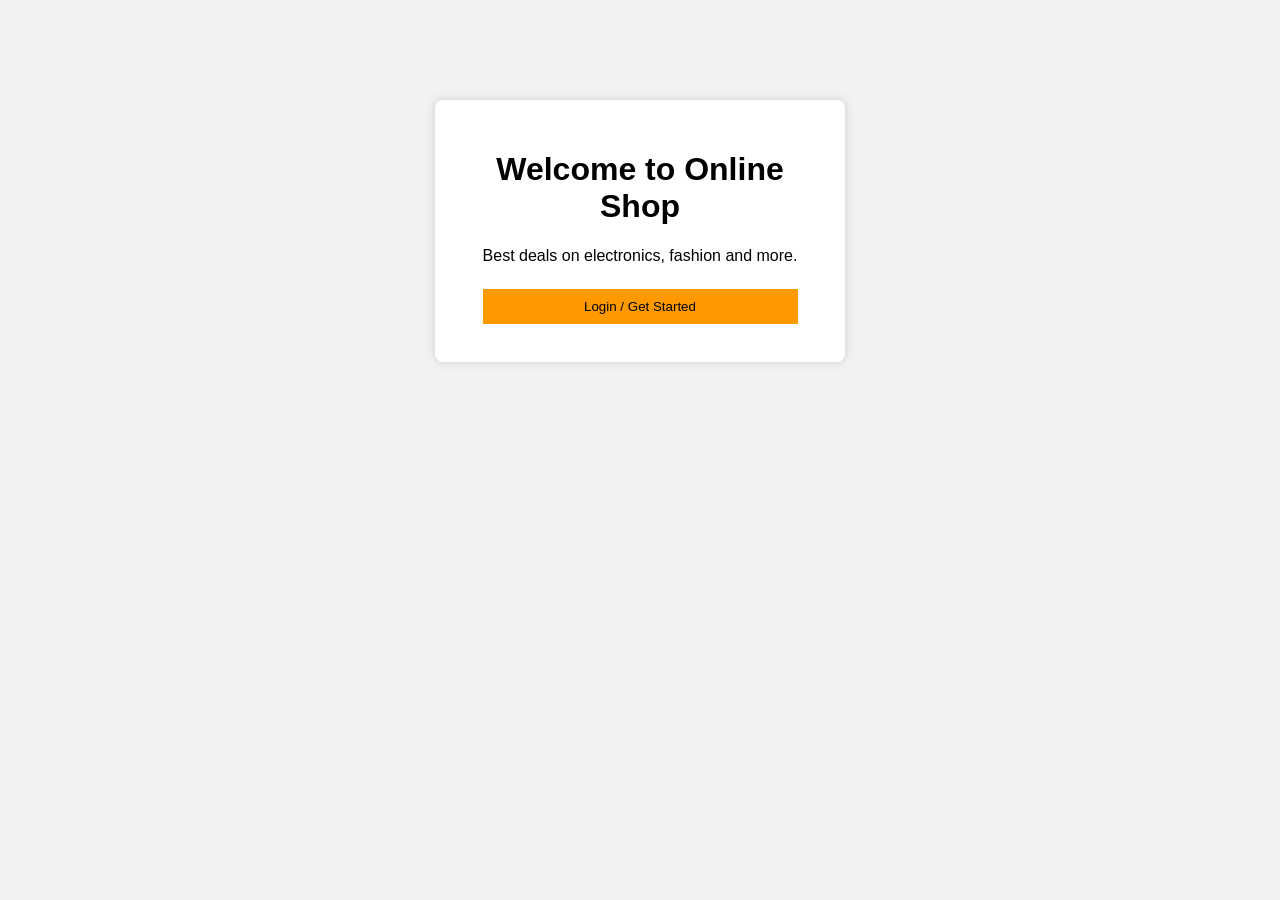
<file: index.html>
<!DOCTYPE html>
<html>
<head>
  <title>Welcome - Online Shop</title>
  <link rel="stylesheet" href="style.css">
</head>
<body>
  <div class="box">
    <h1>Welcome to Online Shop</h1>
    <p>Best deals on electronics, fashion and more.</p>
    <a href="login.html"><button>Login / Get Started</button></a>
  </div>
</body>
</html>
</file>
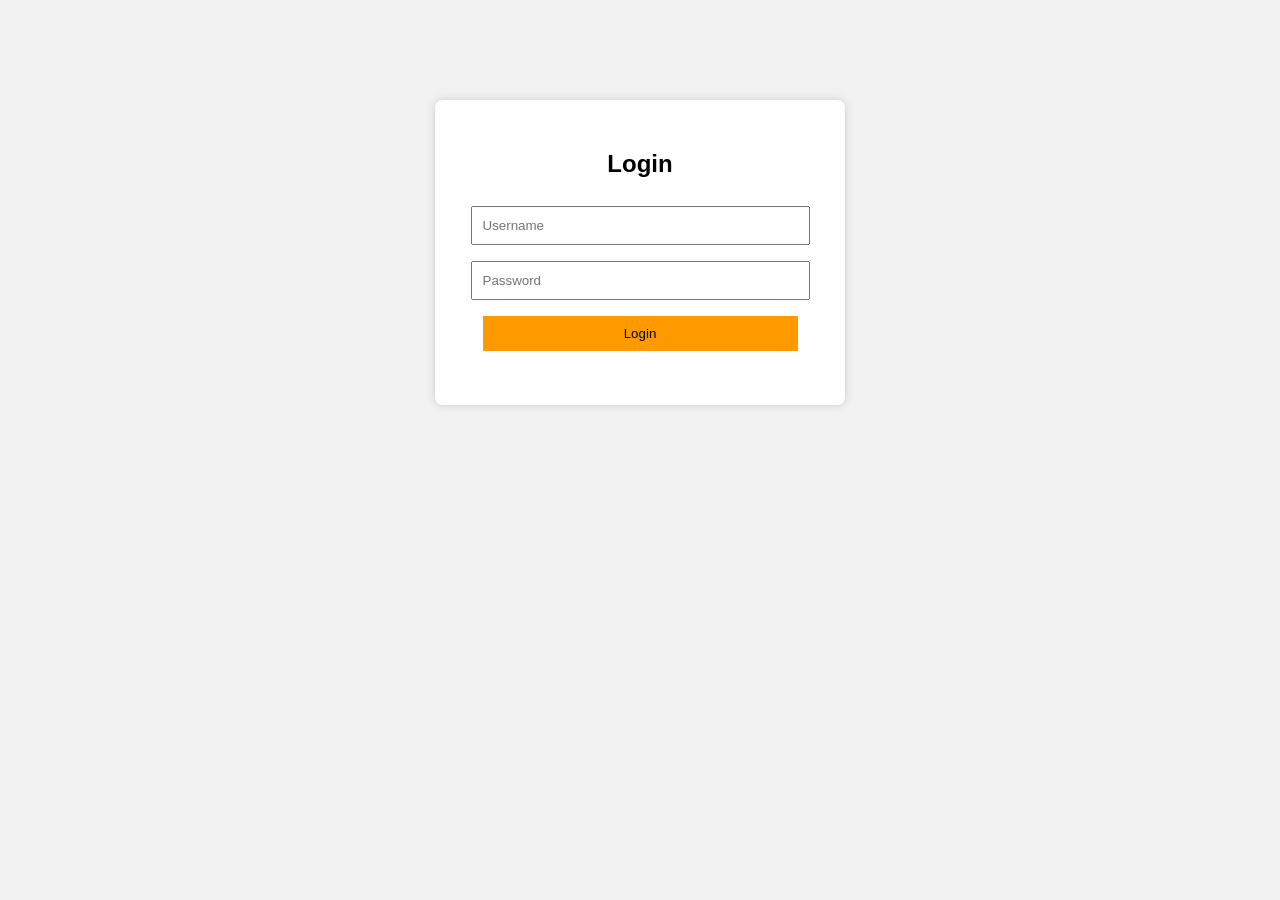
<file: login.html>
<!DOCTYPE html>
<html>
<head>
  <title>Login - Online Shop</title>
  <link rel="stylesheet" href="style.css">
</head>
<body>
  <div class="box">
    <h2>Login</h2>
    <input type="text" id="user" placeholder="Username">
    <input type="password" id="pass" placeholder="Password">
    <button onclick="login()">Login</button>
    <p id="msg"></p>
  </div>
  <script>
    function login() {
      var u = document.getElementById("user").value;
      var p = document.getElementById("pass").value;
      if (u === "admin" && p === "1234") {
        document.getElementById("msg").innerText = "Login successful!";
        window.location.href = "shop.html";
      } else {
        document.getElementById("msg").innerText = "Invalid credentials";
      }
    }
  </script>
</body>
</html>
</file>
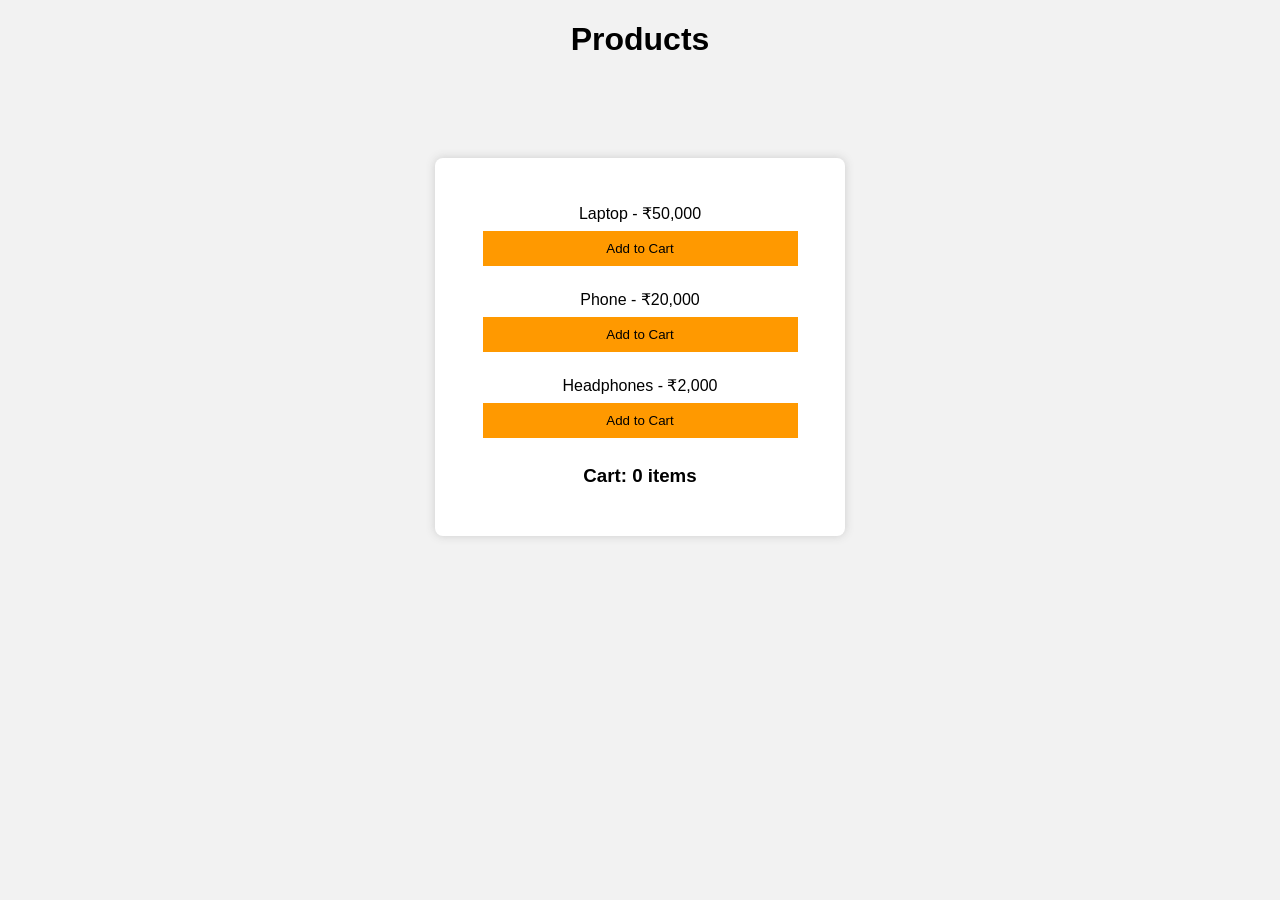
<file: shop.html>
<!DOCTYPE html>
<html>
<head>
  <title>Shop</title>
  <link rel="stylesheet" href="style.css">
</head>
<body>
  <h1>Products</h1>
  <div class="box">
    <p>Laptop - ₹50,000 <button onclick="add('Laptop')">Add to Cart</button></p>
    <p>Phone - ₹20,000 <button onclick="add('Phone')">Add to Cart</button></p>
    <p>Headphones - ₹2,000 <button onclick="add('Headphones')">Add to Cart</button></p>
    <h3>Cart: <span id="cart">0</span> items</h3>
  </div>
  <script>
    var count = 0;
    function add(item) {
      count++;
      document.getElementById("cart").innerText = count;
    }
  </script>
</body>
</html>
</file>
<file: style.css>
body { font-family: Arial; background:#f2f2f2; text-align:center; margin:0; }
.box { background:#fff; width:350px; margin:100px auto; padding:30px; border-radius:8px; box-shadow:0 0 10px #ccc; }
input, button { width:90%; padding:10px; margin:8px 0; }
button { background:#ff9900; border:none; cursor:pointer; }
a { color:#0066cc; }
</file>
